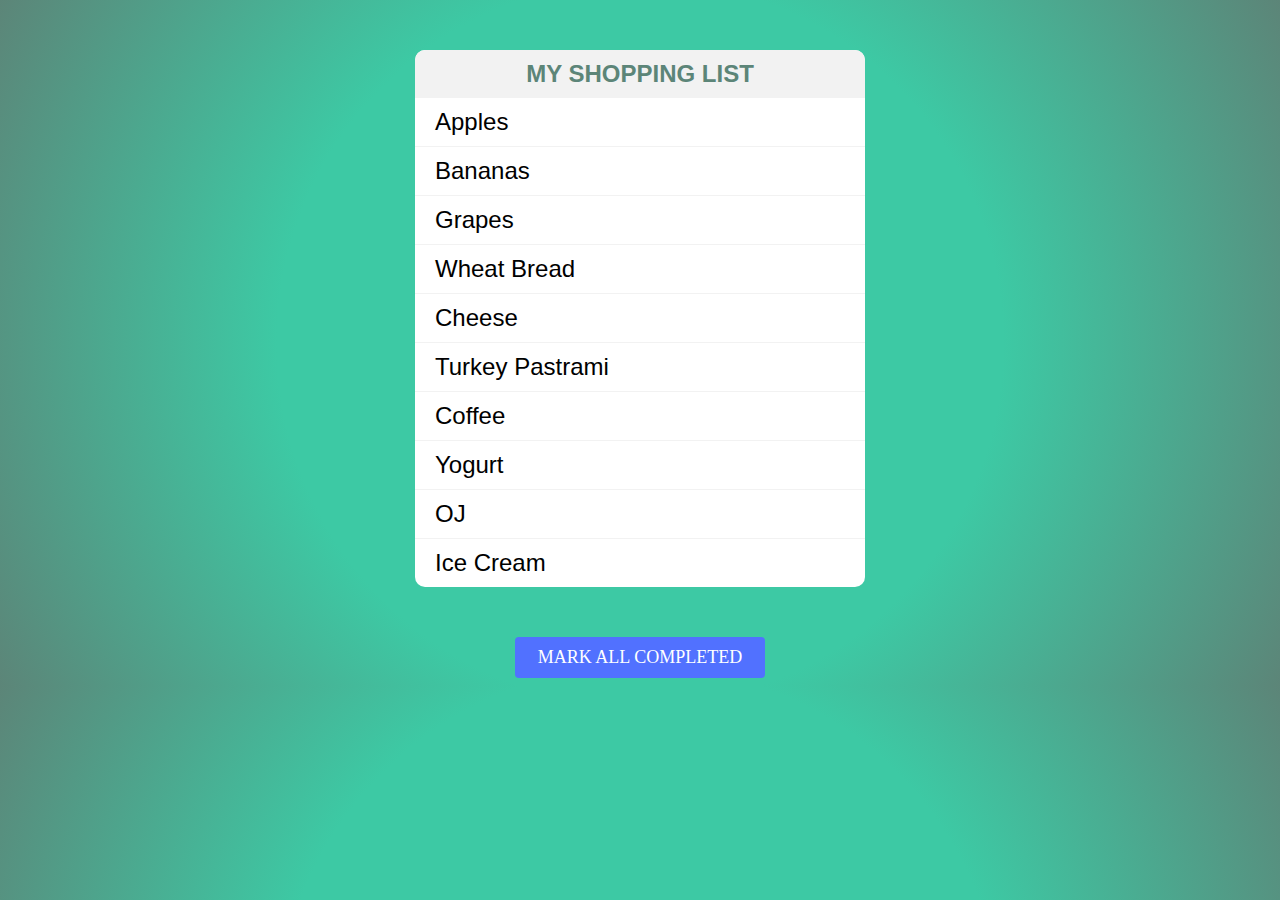
<file: module-3/08_DOM/exercise-student/shopping-list/index.html>
<!DOCTYPE html>
<html lang="en">

<head>
    <meta charset="UTF-8">
    <meta name="viewport" content="width=device-width, initial-scale=1.0">
    <meta http-equiv="X-UA-Compatible" content="ie=edge">
    <title>DOM Exercise</title>
    <link rel="stylesheet" href="css/main.css">
</head>

<body>

    <div class="shopping-list">
        <h1 id="title"></h1>
        <ul id="groceries">
            <!-- add groceries here -->
        </ul>
    </div>

    <a href="#" class="btn">
        Mark All Completed
    </a>

    <script src="js/shopping-list.js"></script>
</body>

</html>
</file>
<file: module-3/08_DOM/exercise-student/shopping-list/css/main.css>
body {
    background: rgb(61,201,164);
    background: radial-gradient(circle, rgba(61,201,164,1) 50%, rgba(92,133,120,1) 100%);
}
.shopping-list {
    width:450px;
    background: #fff;
    margin: 50px auto;
    font-family: 'Roboto Condensed', sans-serif;
    border-radius: 10px;
}
h1 {
    background:#f2f2f2;
    color:#5c8578;
    padding:10px;
    font-size:24px;
    text-transform: uppercase;
    text-align: center;
    margin-bottom: 0px;
    border-top-left-radius: 10px;
    border-top-right-radius: 10px;
}
ul {
    list-style-type: none;
    margin:0px;
    padding:0px;
}
li {
    font-size: 24px;
    border-bottom:1px solid #f2f2f2;
    padding:10px 20px;
}
li:last-child{
    border:0px;
}
li.completed {
    text-decoration: line-through;
    color:darkgrey;
}

a.btn {
    width:250px;
    margin: 0px auto;
    display: block;
    box-sizing: border-box;
    font-size: 18px;
    padding:10px;
    border-radius: 4px;
    background-color: rgb(131, 210, 255);
    font-weight:300;
    color:#FFFFFF;
    background-color:#5171ff;
    text-align:center;
    text-transform: uppercase;
    text-decoration: none;
}
</file>
